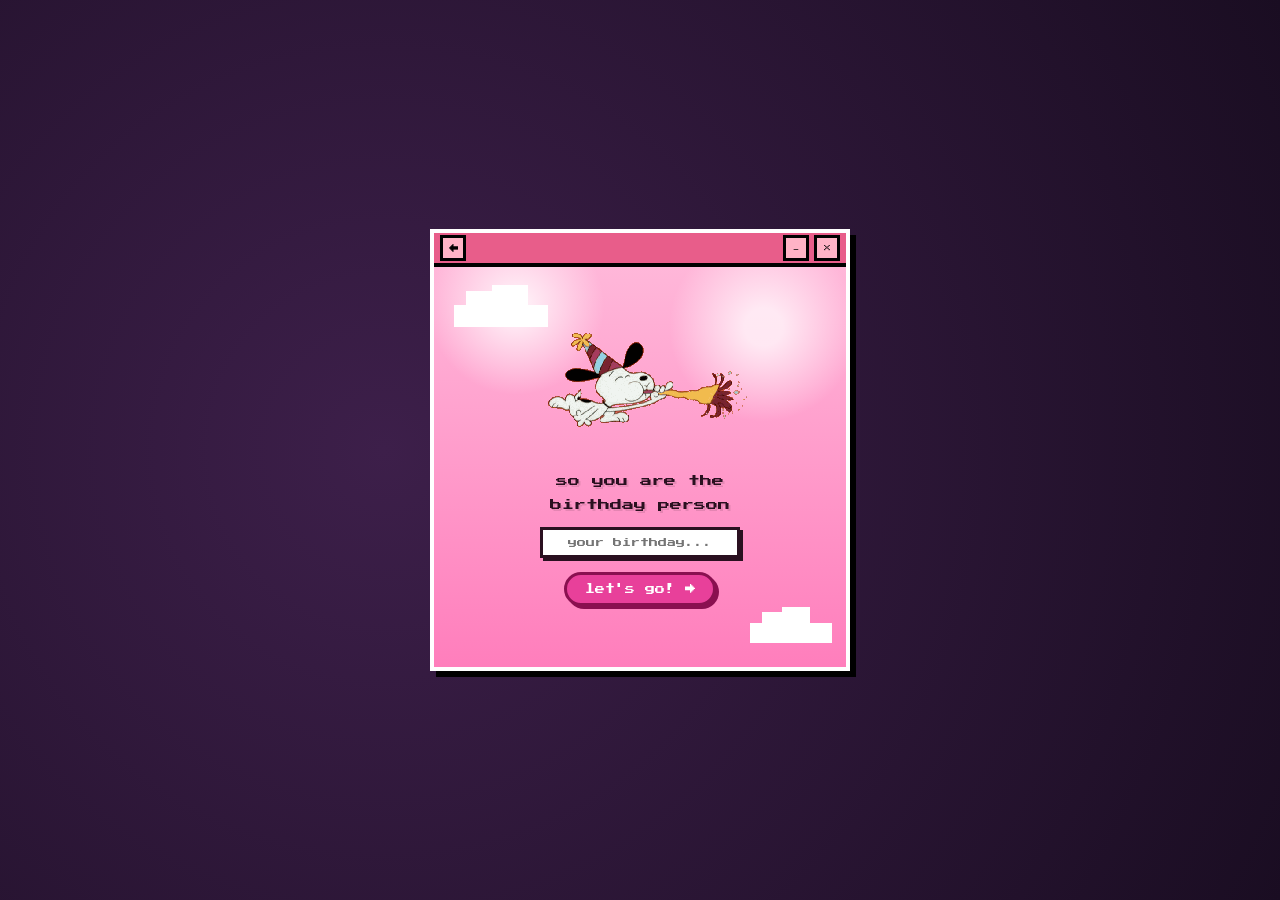
<file: index.html>
<!DOCTYPE html>
<html lang="en">
<head>
<meta charset="UTF-8">
<meta name="viewport" content="width=device-width, initial-scale=1.0">
<title>🎁 You Have a Gift!</title>
<link rel="stylesheet" href="birthh.css">

</head>
<body>

<div class="os-window" id="win">

  <!-- TITLE BAR -->
  <div class="os-titlebar">
    <div class="os-btns">
      <button class="os-btn" onclick="prevScene()">←</button>
    </div>
    <div class="os-btns">
      <button class="os-btn">−</button>
      <button class="os-btn" onclick="win.style.display='none'">×</button>
    </div>
  </div>

  <!-- ══════════════════════════════════════════
       SCENE 0 — Name input
  ══════════════════════════════════════════ -->
  <div class="scene scene-start active" id="s0">
    <!-- clouds -->
    <div class="clouds">
      <svg class="cloud-top" style="position:absolute;top:14px;left:12px" width="110" height="52" viewBox="0 0 110 52">
        <rect x="8"  y="24" width="94" height="22" fill="#fff"/>
        <rect x="20" y="10" width="26" height="22" fill="#fff"/>
        <rect x="46" y="4"  width="36" height="28" fill="#fff"/>
      </svg>
      <svg class="cloud-bottom" style="position:absolute;bottom:18px;right:10px" width="90" height="44" viewBox="0 0 90 44">
        <rect x="4"  y="18" width="82" height="20" fill="#fff"/>
        <rect x="16" y="7"  width="22" height="18" fill="#fff"/>
        <rect x="36" y="2"  width="28" height="22" fill="#fff"/>
      </svg>
    </div>
    <!-- hero image -->
    <img src="14_nobg.gif" alt="birthday image" class="hero-image" />
    <p class="px-title" style="font-size:12px;">so you are the<br/>birthday person</p>
<input class="px-input" id="nameInput" type="text" placeholder="your birthday..." maxlength="12" onfocus="this.type='date'" onblur="if(!this.value) this.type='text'" />
    <button class="px-btn magenta" onclick="startGift()">let's go! →</button>
  </div>

  <!-- ══════════════════════════════════════════
       SCENE 1 — "You have a GIFT!"
  ══════════════════════════════════════════ -->
<div class="scene scene-pink" id="s1">
    <div class="clouds">
      <svg class="cloud-top" style="position:absolute;top:14px;left:10px;" width="120" height="58" viewBox="0 0 120 58">
        <rect x="8"  y="28" width="104" height="24" fill="#fff"/>
        <rect x="22" y="12" width="28"  height="24" fill="#fff"/>
        <rect x="50" y="4"  width="38"  height="30" fill="#fff"/>
        <rect x="8"  y="28" width="104" height="24" fill="none" stroke="#ffb3c6" stroke-width="3"/>
        <rect x="22" y="12" width="28"  height="24" fill="none" stroke="#ffb3c6" stroke-width="3"/>
        <rect x="50" y="4"  width="38"  height="30" fill="none" stroke="#ffb3c6" stroke-width="3"/>
      </svg>
      <svg class="cloud-bottom" style="position:absolute;bottom:90px;right:8px;" width="96" height="48" viewBox="0 0 96 48">
        <rect x="4"  y="20" width="88" height="22" fill="#fff"/>
        <rect x="18" y="8"  width="24" height="20" fill="#fff"/>
        <rect x="40" y="2"  width="30" height="24" fill="#fff"/>
        <rect x="4"  y="20" width="88" height="22" fill="none" stroke="#ffb3c6" stroke-width="3"/>
      </svg>
    </div>
    <p class="px-title">You have a<br/>GIFT !</p>
    <!-- shiba -->
    <img src="10_nobg2.png" alt="shiba" class="hero-image" style="z-index:2;margin:18px 0;width:160px;height:auto;" />
    <button class="px-btn" onclick="go(2)">open gift ?</button>
  </div>

  <!-- ══════════════════════════════════════════
       SCENE 2 — Opening gift
  ══════════════════════════════════════════ -->
  <div class="scene scene-pink" id="s2">
    <div class="clouds">
      <svg class="cloud-top" style="position:absolute;top:14px;left:10px;" width="120" height="58" viewBox="0 0 120 58">
        <rect x="8"  y="28" width="104" height="24" fill="#fff"/>
        <rect x="22" y="12" width="28"  height="24" fill="#fff"/>
        <rect x="50" y="4"  width="38"  height="30" fill="#fff"/>
        <rect x="8"  y="28" width="104" height="24" fill="none" stroke="#ffb3c6" stroke-width="3"/>
        <rect x="22" y="12" width="28"  height="24" fill="none" stroke="#ffb3c6" stroke-width="3"/>
        <rect x="50" y="4"  width="38"  height="30" fill="none" stroke="#ffb3c6" stroke-width="3"/>
      </svg>
      <svg class="cloud-bottom" style="position:absolute;bottom:90px;right:8px;" width="96" height="48" viewBox="0 0 96 48">
        <rect x="4"  y="20" width="88" height="22" fill="#fff"/>
        <rect x="18" y="8"  width="24" height="20" fill="#fff"/>
        <rect x="40" y="2"  width="30" height="24" fill="#fff"/>
        <rect x="4"  y="20" width="88" height="22" fill="none" stroke="#ffb3c6" stroke-width="3"/>
      </svg>
    </div>
    <p class="px-title">You have a<br/>GIFT !</p>
    <p class="px-sub">opening gift...</p>
    <!-- Gift image animated -->
    <img id="giftImg" src="11_nobg2.png" alt="gift" class="gift-image" style="width:150px;height:auto;" />
    <button class="px-btn" onclick="go(3)">check it out !</button>
  </div>

  <!-- ══════════════════════════════════════════
       SCENE 3 — Happy Birthday + Cinnamoroll
  ══════════════════════════════════════════ -->
  <div class="scene scene-blue" id="s3">
    <!-- balloons -->
    <div class="balloon-wrap" style="left:16px;">
      <div class="balloon-shape" style="background:#4ecdc4;animation-delay:0s"></div>
      <div class="balloon-string"></div>
    </div>
    <div class="balloon-wrap" style="left:56px;">
      <div class="balloon-shape" style="background:#ff9dba;animation-delay:-.8s"></div>
      <div class="balloon-string"></div>
    </div>
    <div class="balloon-wrap" style="right:56px;">
      <div class="balloon-shape" style="background:#a8e063;animation-delay:-.4s"></div>
      <div class="balloon-string"></div>
    </div>
    <div class="balloon-wrap" style="right:16px;">
      <div class="balloon-shape" style="background:#c77dff;animation-delay:-1.2s"></div>
      <div class="balloon-string"></div>
    </div>

    <p class="px-title" id="bdMsg" style="font-size:13px;color:#1a3060;text-shadow:none;"></p>

    <div class="scene3-party">
      <div class="party-halo"></div>
      <div class="party-lights">
        <span class="party-light light-1"></span>
        <span class="party-light light-2"></span>
        <span class="party-light light-3"></span>
        <span class="party-light light-4"></span>
        <span class="party-light light-5"></span>
      </div>
      <div class="scene3-confetti">
        <span class="confetti-piece" style="left: 6%; animation-delay:0s; background:#f9d342;"></span>
        <span class="confetti-piece" style="left: 14%; animation-delay:0.2s; background:#ff6b9c;"></span>
        <span class="confetti-piece" style="left: 22%; animation-delay:0.4s; background:#6ee0ff;"></span>
        <span class="confetti-piece" style="left: 30%; animation-delay:0.15s; background:#a062ff;"></span>
        <span class="confetti-piece" style="left: 38%; animation-delay:0.3s; background:#ffb656;"></span>
        <span class="confetti-piece" style="left: 46%; animation-delay:0.05s; background:#4edc8d;"></span>
        <span class="confetti-piece" style="left: 54%; animation-delay:0.25s; background:#ff8afb;"></span>
        <span class="confetti-piece" style="left: 62%; animation-delay:0.18s; background:#78c3ff;"></span>
        <span class="confetti-piece" style="left: 70%; animation-delay:0.35s; background:#ffdc6f;"></span>
        <span class="confetti-piece" style="left: 78%; animation-delay:0.08s; background:#d46aff;"></span>
        <span class="confetti-piece" style="left: 86%; animation-delay:0.22s; background:#6efe7e;"></span>
      </div>
      <div class="sparkle sparkle-1"></div>
      <div class="sparkle sparkle-2"></div>
      <div class="sparkle sparkle-3"></div>
      <div class="party-bubble bubble-1"></div>
      <div class="party-bubble bubble-2"></div>
      <div class="party-bubble bubble-3"></div>
      <div class="streamer streamer-1"></div>
      <div class="streamer streamer-2"></div>
      <div class="streamer streamer-3"></div>
      <img src="birth_nobg2.png" alt="birthday" class="hero-image party-image" />
    </div>

    <button class="px-btn" onclick="go(4)" style="margin-top:12px;">next...</button>
  </div>

<!-- ══════════════════════════════════════════
       SCENE 4 — Image appears from small to big
  ══════════════════════════════════════════ -->
  <div class="scene scene-tan" id="s4">
    <p class="px-title" style="font-size:11px;color:#4a2800;align-self:flex-start;padding-left:6px;line-height:2.2;">huh? what's this?<br/><br/>looks like<br/>snoopy has a<br/>message !</p>

    <!-- Image appears from small to big at bottom-right -->
    <img src="1_nobg.png" alt="scene4 image" class="scene4-bottom-right" />
  </div>

  <!-- ══════════════════════════════════════════
       SCENE 5 — "you have a gift again"
  ══════════════════════════════════════════ -->
  <div class="scene scene-tan" id="s5">
    <p class="px-title" style="font-size:10px;color:#4a2800;line-height:2.2;">hmm... it seems<br/>like you have a<br/>gift again</p>
    <p class="px-sub" style="color:#7a4820;">opening gift...</p>
    <svg width="108" height="108" viewBox="0 0 22 22" style="z-index:2;margin:8px 0;animation:wobble .4s steps(3) infinite;">
      <rect x="2"  y="10" width="18" height="11" fill="#5878d8"/>
      <rect x="1"  y="7"  width="20" height="4"  fill="#4060c0"/>
      <rect x="10" y="7"  width="2"  height="14" fill="#e82090"/>
      <rect x="2"  y="11" width="18" height="2"  fill="#e82090"/>
      <rect x="3"  y="3"  width="7"  height="6"  fill="#ff50b0" rx="3"/>
      <rect x="12" y="3"  width="7"  height="6"  fill="#ff50b0" rx="3"/>
      <rect x="9"  y="5"  width="4"  height="4"  fill="#e82090"/>
    </svg>
    <button class="px-btn magenta" onclick="go(6)">Find out..!</button>
  </div>

<!-- ══════════════════════════════════════════
       SCENE 6 — From me… to you (purple)
  ══════════════════════════════════════════ -->
  <div class="scene scene-purple" id="s6">
    <div class="from-to-row">

<!-- LEFT: from me - 11.png -->
      <div class="char-col">
        <p class="char-label">from me...</p>
        <img src="12.png" alt="from me" style="width:120px;height:auto;animation:bounce 1.4s steps(2) infinite;" />
      </div>

<!-- RIGHT: to you - 12.png -->
      <div class="char-col">
        <p class="char-label">...to you,<br/><span id="toNameLabel" style="color:#ffd700;"></span></p>
        <img src="11.png" alt="to you" style="width:120px;height:auto;animation:bounce 1.4s steps(2) -0.7s infinite;" />
      </div>
    </div>

    <div class="msg-box" id="msgBox"></div>
    <button class="px-btn blue-btn" onclick="go(7)" style="margin-top:10px;">next...</button>
  </div>

<!-- ══════════════════════════════════════════
       SCENE 7 — Final celebration
  ══════════════════════════════════════════ -->
<div class="scene scene-blue" id="s7">
  <div class="balloon-wrap" style="left:10px;">
    <div class="balloon-shape" style="background:#ff9dba;animation-delay:0s"></div>
    <div class="balloon-string"></div>
  </div>
  <div class="balloon-wrap" style="left:50px;">
    <div class="balloon-shape" style="background:#ffd700;animation-delay:-.6s"></div>
    <div class="balloon-string"></div>
  </div>
  <div class="balloon-wrap" style="right:50px;">
    <div class="balloon-shape" style="background:#4ecdc4;animation-delay:-.3s"></div>
    <div class="balloon-string"></div>
  </div>
  <div class="balloon-wrap" style="right:10px;">
    <div class="balloon-shape" style="background:#c77dff;animation-delay:-1s"></div>
    <div class="balloon-string"></div>
  </div>

  <div id="confettiBox" style="position:absolute;inset:0;pointer-events:none;z-index:10;overflow:hidden;"></div>

  <p class="px-title glow" id="finalMsg" style="font-size:13px;color:#1a3060;text-shadow:none;"></p>

  <!-- Cinnamoroll image with jump animation -->
  <img src="cc.png" alt="Cinnamoroll" class="hero-image" style="width:180px;height:auto;animation:bounce 1.3s steps(2) infinite;" />

  <div style="display:flex;gap:10px;z-index:2;font-size:22px;">🎉 🎊 🎈</div>

  <!-- Remove photo gallery -->
  <!-- <div class="photo-gallery final-gallery" id="finalGallery"></div> -->

  <button class="px-btn magenta" onclick="restart()" style="margin-top:14px;font-size:8px;">play again ↺</button>
</div>

<script>
let cur = 0;
let name = '';

const TOTAL = 8;

const DEFAULT_PHOTOS = [
  '2.jpg'
];
let photoConfig = { photos: DEFAULT_PHOTOS };

async function loadPhotoConfig() {
  try {
    const res = await fetch('birthhh.json');
    if (!res.ok) throw new Error('fetch failed');
    const data = await res.json();
    if (Array.isArray(data.photos) && data.photos.length) {
      photoConfig.photos = data.photos;
    }
  } catch (err) {
    // fallback to built-in list
  }
}

function renderPhotos(targetId, count) {
  const target = document.getElementById(targetId);
  if (!target) return;
  target.innerHTML = '';
  const photos = photoConfig.photos.slice(0, count);
  photos.forEach(src => {
    const img = document.createElement('img');
    img.src = src;
    img.alt = 'Foto ulang tahun';
    img.loading = 'lazy';
    target.appendChild(img);
  });
}

loadPhotoConfig();

function startGift() {
  const input = document.getElementById('nameInput');
  const dob = input.value.trim();
  if (!dob) {
    alert('Please enter your birth date before continuing.');
    input.focus();
    return;
  }
  birthDate = dob;
  go(1);
}

function go(n) {
  burst();
  document.querySelectorAll('.scene').forEach(s => s.classList.remove('active'));
  const t = document.getElementById('s' + n);
  if (!t) return;
  t.classList.add('active');
  cur = n;

  if (n === 3) {
    document.getElementById('bdMsg').textContent = 'happy 19th Years Old Livi!\nwish you all the best';
  }

if (n === 4) {
    // Auto-advance after animation completes
    setTimeout(() => { if (cur === 4) go(5); }, 4500);
  }

  if (n === 6) {
    document.getElementById('toNameLabel').textContent = name;
    document.getElementById('msgBox').textContent =
      'So lucky to know you in my life,\n I hope you have a great year ahead filled with love, laughter and everything that makes you happy.\n You deserve it all! Keep shining bright and wish you all the best Livi.' ;
  }

  if (n === 7) {
    document.getElementById('finalMsg').textContent = 'once again happy birthday,\n' + name + '! \uD83C\uDF82';
    renderPhotos('finalGallery', 6);
    confetti();
  }
}

function prevScene() {
  if (cur > 0) go(cur - 1);
}

function burst() {
  const win = document.getElementById('win');
  const cx = win.offsetWidth / 2;
  const cy = win.offsetHeight / 2;
  const cols = ['#ffd700','#ff60b0','#50d0d0','#fff','#a0e040','#c090ff'];
  for (let i = 0; i < 12; i++) {
    const el = document.createElement('div');
    el.className = 'starburst';
    const a = (i / 12) * Math.PI * 2;
    const d = 55 + Math.random() * 55;
    el.style.cssText = `left:${cx}px;top:${cy}px;background:${cols[i%cols.length]};--dx:${Math.cos(a)*d}px;--dy:${Math.sin(a)*d}px;`;
    win.appendChild(el);
    setTimeout(() => el.remove(), 800);
  }
}

function confetti() {
  const box = document.getElementById('confettiBox');
  box.innerHTML = '';
  const cols = ['#ffd700','#ff70b8','#50d0d0','#a0e040','#c090ff','#ff9030','#fff'];
  for (let i = 0; i < 50; i++) {
    const p = document.createElement('div');
    p.className = 'confetti-piece';
    const sz = 5 + Math.random() * 7;
    p.style.cssText =
      `width:${sz}px;height:${sz}px;` +
      `background:${cols[i % cols.length]};` +
      `left:${Math.random()*100}%;` +
      `animation-duration:${1.2 + Math.random()*1.8}s;` +
      `animation-delay:${Math.random()*1.5}s;`;
    box.appendChild(p);
  }
}

function restart() {
  name = '';
  document.getElementById('nameInput').value = '';
  go(0);
}

// allow Enter key on input
document.getElementById('nameInput').addEventListener('keydown', e => {
  if (e.key === 'Enter') startGift();
});
</script>
</body>
</html>
</file>
<file: birthh.css>
@import url('https://fonts.googleapis.com/css2?family=Press+Start+2P&display=swap');

:root {
  --pink: #ff8caa;
  --pink-dark: #e85d8a;
  --pink-light: #ffb3c6;
  --blue-bg: #a8d8ea;
  --tan-bg: #e8c99a;
  --purple-bg: #9b8ec4;
  --white: #fff;
  --black: #1a1018;
  --pixel: 4px;
}

* { margin:0; padding:0; box-sizing:border-box; }

body {
  background: #2a1a2e;
  background-image: radial-gradient(circle at 30% 50%, #3d1f4a 0%, #1a0d22 100%);
  display: flex;
  align-items: center;
  justify-content: center;
  min-height: 100vh;
  font-family: 'Press Start 2P', monospace;
  image-rendering: pixelated;
}

/* ── OS WINDOW ── */
.os-window {
  width: 420px;
  border: 4px solid #fff;
  border-bottom: 4px solid #fff;
  box-shadow: 6px 6px 0 #000;
  position: relative;
  overflow: hidden;
}

.os-titlebar {
  height: 34px;
  background: var(--pink-dark);
  border-bottom: 4px solid #000;
  display: flex;
  align-items: center;
  justify-content: space-between;
  padding: 0 6px;
  flex-shrink: 0;
}

.os-btn {
  width: 26px; height: 26px;
  background: var(--pink-light);
  border: 3px solid #000;
  font-family: 'Press Start 2P', monospace;
  font-size: 9px;
  cursor: pointer;
  display: flex; align-items: center; justify-content: center;
  color: #000;
  user-select: none;
}
.os-btn:hover { background: #fff; }
.os-btn:active { transform: translate(2px,2px); }
.os-btns { display: flex; gap: 5px; }

/* ── SCENE BASE ── */
.scene {
  display: none;
  min-height: 400px;
  position: relative;
  overflow: hidden;
  flex-direction: column;
  align-items: center;
  justify-content: center;
  padding: 20px 18px 18px;
}
.scene.active { display: flex; }

/* scene backgrounds */
.scene-pink    { background: #ff9fb5; }
.scene-blue    { background: #a8d8ea; }
.scene-tan     { background: #dfc08a; }
.scene-purple  { background: #9b8ec4; }
.scene-start   {
  background: radial-gradient(circle at 20% 10%, rgba(255,255,255,0.75) 3%, transparent 18%),
              radial-gradient(circle at 80% 15%, rgba(255,255,255,0.72) 4%, transparent 20%),
              linear-gradient(180deg, #ffb7d9 0%, #ff7ebc 100%);
}

/* ── PIXEL CLOUDS ── */
.clouds { position: absolute; inset: 0; pointer-events: none; }
.cloud {
  position: absolute;
  image-rendering: pixelated;
}
.cloud-top {
  animation: cloudMoveRight 12s linear infinite;
}
.cloud-bottom {
  animation: cloudMoveLeft 15s linear infinite;
}

/* ── PIXEL TEXT ── */
.px-title {
  font-family: 'Press Start 2P', monospace;
  font-size: 16px;
  line-height: 2;
  color: #2a1020;
  text-align: center;
  z-index: 2;
  margin-bottom: 10px;
  white-space: pre-line;
  text-shadow: 2px 2px 0 rgba(0,0,0,0.1);
}
.hero-image {
  width: min(220px, 100%);
  height: auto;
  object-fit: contain;
  border-radius: 18px;
  z-index: 2;
  margin-bottom: 10px;
  animation: floatAndGlow 2.6s ease-in-out infinite;
}
.party-image {
  width: min(240px, 100%);
  height: auto;
  animation: partyFloat 3s ease-in-out infinite;
  filter: drop-shadow(0 14px 30px rgba(255,255,255,.22));
  border-radius: 20px;
}
.scene3-party {
  position: relative;
  width: 100%;
  display: flex;
  flex-direction: column;
  align-items: center;
  gap: 10px;
  margin-bottom: 0;
  padding-top: 20px;
  z-index: 2;
}
.party-banner {
  position: absolute;
  top: -28px;
  left: 50%;
  transform: translateX(-50%);
  padding: 8px 18px;
  background: rgba(255,255,255,.92);
  border: 3px solid #1a3060;
  border-radius: 999px;
  color: #1a3060;
  font-size: 9px;
  letter-spacing: 1px;
  text-shadow: 1px 1px 0 rgba(255,255,255,.6);
  box-shadow: 0 8px 18px rgba(0,0,0,.14);
  z-index: 5;
}
.scene3-confetti {
  position: absolute;
  inset: 0;
  pointer-events: none;
  z-index: 1;
}
.scene3-confetti .confetti-piece {
  width: 10px;
  height: 10px;
  opacity: 0.95;
  animation: scene3ConfettiFall 2.4s ease-in infinite;
}
.party-halo {
  position: absolute;
  inset: 0;
  background: radial-gradient(circle at 50% 30%, rgba(255,255,255,.16), transparent 37%);
  pointer-events: none;
  z-index: 0;
  filter: blur(4px);
  animation: haloPulse 4.5s ease-in-out infinite;
}
.party-lights {
  position: absolute;
  top: 8px;
  left: 0;
  width: 100%;
  display: flex;
  justify-content: space-around;
  gap: 8px;
  pointer-events: none;
  z-index: 3;
}
.party-light {
  width: 10px;
  height: 10px;
  border-radius: 50%;
  box-shadow: 0 0 14px rgba(255,255,255,.75);
  opacity: .9;
  animation: lightBlink 1.8s ease-in-out infinite;
}
.light-1 { background: #ff6b9c; animation-delay: 0s; }
.light-2 { background: #4edc8d; animation-delay: 0.15s; }
.light-3 { background: #6ee0ff; animation-delay: 0.3s; }
.light-4 { background: #ffd45d; animation-delay: 0.45s; }
.light-5 { background: #d46aff; animation-delay: 0.6s; }
.party-bubble {
  position: absolute;
  width: 18px;
  height: 18px;
  border-radius: 50%;
  border: 2px solid rgba(255,255,255,.65);
  background: rgba(255,255,255,.14);
  box-shadow: 0 0 8px rgba(255,255,255,.25);
  pointer-events: none;
  z-index: 2;
  animation: bubbleRise 4.5s ease-in-out infinite;
}
.bubble-1 { left: 18%; top: 42%; animation-delay: 0s; }
.bubble-2 { left: 52%; top: 52%; animation-delay: 0.9s; width: 22px; height:22px; }
.bubble-3 { right: 14%; top: 38%; animation-delay: 0.4s; width: 16px; height:16px; }
@keyframes scene3ConfettiFall {
  0% { transform: translateY(0) rotate(0deg) scale(1); opacity: 1; }
  35% { transform: translateY(120px) rotate(90deg) scale(0.95); }
  65% { transform: translateY(220px) rotate(180deg) scale(1.05); }
  100% { transform: translateY(360px) rotate(360deg) scale(0.9); opacity: 0; }
}
@keyframes haloPulse {
  0%,100% { transform: scale(1); opacity: .68; }
  50% { transform: scale(1.04); opacity: .9; }
}
@keyframes lightBlink {
  0%,100% { opacity: .9; transform: scale(1); }
  50% { opacity: .3; transform: scale(.7); }
}
@keyframes bubbleRise {
  0% { transform: translateY(0) scale(1); opacity: .9; }
  50% { transform: translateY(-16px) scale(1.08); opacity: .5; }
  100% { transform: translateY(0) scale(1); opacity: .9; }
}
.sparkle {
  position: absolute;
  width: 8px;
  height: 8px;
  border-radius: 50%;
  opacity: 0.9;
  box-shadow: 0 0 12px rgba(255,255,255,.9);
  animation: sparklePulse 1.8s ease-in-out infinite;
}
.sparkle-1 { left: 25%; top: 18px; background: #ffb656; animation-delay: 0s; }
.sparkle-2 { left: 50%; top: 8px; background: #6ee0ff; animation-delay: 0.25s; }
.sparkle-3 { right: 18%; top: 24px; background: #ff8afb; animation-delay: 0.5s; }
.streamer {
  position: absolute;
  width: 4px;
  height: 110px;
  border-radius: 999px;
  opacity: 0.85;
  box-shadow: 0 0 10px rgba(255,255,255,.35);
  animation: streamerTwist 2.8s ease-in-out infinite;
}
.streamer-1 { left: 10%; top: 10px; background: linear-gradient(180deg, #ff8afb 0%, rgba(255,138,251,.1) 100%); animation-delay: 0s; }
.streamer-2 { left: 45%; top: 4px; background: linear-gradient(180deg, #4edc8d 0%, rgba(78,220,141,.1) 100%); animation-delay: 0.25s; }
.streamer-3 { right: 12%; top: 16px; background: linear-gradient(180deg, #ffd45d 0%, rgba(255,212,93,.1) 100%); animation-delay: 0.5s; }
@keyframes partyFloat {
  0%,100% { transform: translateY(0) scale(1); }
  50% { transform: translateY(-10px) scale(1.02); }
}
@keyframes streamerTwist {
  0%,100% { transform: translateY(0) rotate(0deg); }
  50% { transform: translateY(6px) rotate(8deg); }
}
.gift-image {
  width: 108px;
  height: 108px;
  object-fit: cover;
  border-radius: 18px;
  z-index: 2;
  margin: 4px 0;
  animation: wobble .45s steps(3) infinite;
}
.px-sub {
  font-family: 'Press Start 2P', monospace;
  font-size: 9px;
  color: #5a3050;
  text-align: center;
  z-index: 2;
  margin-bottom: 10px;
  animation: fadeIn .4s steps(3) both;
  line-height: 1.8;
}
.px-white { color: #fff; text-shadow: 2px 2px 0 rgba(0,0,0,0.3); }

/* ── PIXEL BUTTON ── */
.px-btn {
  font-family: 'Press Start 2P', monospace;
  font-size: 10px;
  background: #fff;
  color: #2a1020;
  border: 3px solid #2a1020;
  padding: 9px 18px;
  border-radius: 99px;
  box-shadow: 3px 3px 0 #2a1020;
  cursor: pointer;
  z-index: 5;
  transition: none;
  user-select: none;
}
.px-btn:hover { transform: translate(-1px,-1px); box-shadow: 4px 4px 0 #2a1020; }
.px-btn:active { transform: translate(3px,3px); box-shadow: none; }
.px-btn.magenta { background: #e8409a; color: #fff; border-color: #8a1050; box-shadow: 3px 3px 0 #8a1050; }
.px-btn.blue-btn { background: #5090e0; color: #fff; border-color: #204080; box-shadow: 3px 3px 0 #204080; }

/* ── INPUT ── */
.px-input {
  font-family: 'Press Start 2P', monospace;
  font-size: 9px;
  border: 3px solid #2a1020;
  padding: 8px 12px;
  background: #fff;
  color: #2a1020;
  box-shadow: 3px 3px 0 #2a1020;
  outline: none;
  width: 200px;
  text-align: center;
  margin-bottom: 14px;
  z-index: 2;
}

/* ── ANIMATIONS ── */
@keyframes fadeIn { from{opacity:0} to{opacity:1} }
@keyframes cloudMoveRight { 0%{transform:translateX(-180px);} 100%{transform:translateX(420px);} }
@keyframes cloudMoveLeft { 0%{transform:translateX(180px);} 100%{transform:translateX(-420px);} }
@keyframes cloudFloat { 0%{transform:translateX(0px);} 50%{transform:translateX(12px);} 100%{transform:translateX(0px);} }
@keyframes bounce { 0%,100%{transform:translateY(0)} 50%{transform:translateY(-10px)} }
@keyframes floatAndGlow { 0%,100%{transform:translateY(0) scale(1); filter: drop-shadow(0 0 0 rgba(255,255,255,0)); }
  50%{transform:translateY(-8px) scale(1.03); filter: drop-shadow(0 12px 18px rgba(255,255,255,.22)); }
}
@keyframes wobble { 0%,100%{transform:rotate(0)} 30%{transform:rotate(-10deg)} 70%{transform:rotate(10deg)} }
@keyframes pop    { 0%{transform:scale(.6)} 60%{transform:scale(1.15)} 100%{transform:scale(1)} }
@keyframes blink  { 0%,100%{transform:scaleY(1)} 45%,55%{transform:scaleY(.05)} }

/* ── BALLOONS ── */
.balloon-wrap {
  position:absolute;
  bottom:18px;
  display:flex;
  flex-direction:column;
  align-items:center;
  animation: balloonDrift 6.5s ease-in-out infinite;
}
.balloon-shape {
  width:44px;
  height:56px;
  border-radius:50% 50% 55% 55%;
  background: radial-gradient(circle at 28% 24%, rgba(255,255,255,.85), transparent 34%), currentColor;
  border: 3px solid rgba(0,0,0,.16);
  box-shadow: inset -4px -6px 10px rgba(255,255,255,.35), 0 12px 18px rgba(0,0,0,.18);
  position: relative;
  animation: balloonFloat 4.2s ease-in-out infinite;
}
.balloon-shape::after {
  content: '';
  position: absolute;
  bottom: -8px;
  left: 50%;
  transform: translateX(-50%);
  width: 12px;
  height: 6px;
  background: currentColor;
  border-radius: 50%;
  box-shadow: 0 4px 0 rgba(0,0,0,.12);
}
.balloon-shape::before {
  content: '';
  position: absolute;
  top: 10%;
  left: 14%;
  width: 12px;
  height: 12px;
  background: rgba(255,255,255,.75);
  border-radius: 50%;
}
.balloon-string {
  width: 2px;
  height: 32px;
  background: linear-gradient(to bottom, rgba(64,64,64,.9), rgba(0,0,0,.5));
  margin-top: 2px;
}
@keyframes balloonFloat {
  0%,100%{transform: translateY(0) rotate(-4deg);} 
  50%{transform: translateY(-12px) rotate(4deg);} 
}
@keyframes balloonDrift {
  0%,100%{transform: translateX(0);} 
  50%{transform: translateX(10px);} 
}

/* ── WALKER ── */
.walker-wrap {
  position: absolute;
  bottom: 14px;
  left: -140px;
  z-index: 6;
  animation: walkRight 5s linear forwards;
}
.scene4-image {
  width: 110px;
  height: auto;
  transform-origin: center bottom;
}
@keyframes walkRight { 0%{left:-140px} 100%{left:calc(100% + 20px)} }

/* ── CONFETTI ── */
.confetti-piece {
  position: absolute;
  top: -10px;
  width: 8px; height: 8px;
  animation: confettiFall linear forwards;
}
@keyframes confettiFall {
  0%   { transform: translateY(0) rotate(0deg); opacity:1; }
  100% { transform: translateY(480px) rotate(540deg); opacity:0; }
}

/* ── STAR BURST ── */
.starburst {
  position: absolute;
  width: 8px; height: 8px;
  pointer-events: none;
  z-index: 99;
  animation: starFly .7s steps(4) forwards;
}
@keyframes starFly {
  0%   { transform: translate(0,0) scale(1); opacity:1; }
  100% { transform: translate(var(--dx),var(--dy)) scale(0); opacity:0; }
}

/* ── SCENE 6 "from/to" layout ── */
.from-to-row {
  display: flex;
  gap: 20px;
  align-items: flex-start;
  justify-content: center;
  z-index: 2;
  width: 100%;
}
.char-col { display:flex; flex-direction:column; align-items:center; gap:6px; }
.char-label { font-family:'Press Start 2P',monospace; font-size:9px; color:#fff; text-align:center; line-height:1.9; text-shadow:2px 2px 0 rgba(0,0,0,.35); }
.msg-box {
  font-family:'Press Start 2P',monospace; font-size:7.5px;
  color:#fff; line-height:2.2;
  background:rgba(255,255,255,.18);
  border:2px solid rgba(255,255,255,.5);
  padding:10px 12px; width:100%;
  z-index:2; margin-top:10px; white-space:pre-line;
}

/* Add jump animation for Cinnamoroll */
@keyframes bounce {
  0%, 100% { transform: translateY(0); }
  50% { transform: translateY(-10px); }
}

/* glow pulse on final scene */
@keyframes glowPulse { 0%,100%{text-shadow:0 0 8px #ffd700,2px 2px 0 rgba(0,0,0,.2)} 50%{text-shadow:0 0 20px #ffd700,2px 2px 0 rgba(0,0,0,.2)} }
.glow { animation: glowPulse 2s ease-in-out infinite; }

/* Scene 4 - scale from small to big animation */
@keyframes scalePopIn {
  0% { transform: scale(0); opacity: 0; }
  60% { transform: scale(1.15); opacity: 1; }
  100% { transform: scale(1); opacity: 1; }
}
.scene4-bottom-right {
  position: absolute;
  bottom: 20px;
  right: 20px;
  z-index: 6;
  width: 120px;
  height: auto;
  animation: scalePopIn 4s ease-out forwards;
}
.scene4-bottom-left {
  position: absolute;
  bottom: 20px;
  left: 20px;
  z-index: 6;
  width: 120px;
  height: auto;
  animation: scalePopIn 4s ease-out forwards;
}

.photo-gallery { display: flex; flex-wrap: wrap; gap: 8px; justify-content: center; margin-top: 16px; }
.photo-gallery img { width: 100px; height: 72px; object-fit: cover; border-radius: 18px; border: 2px solid rgba(255,255,255,0.16); box-shadow: 0 10px 20px rgba(0,0,0,0.24); }
.final-gallery img { width: calc(50% - 10px); max-width: 140px; }

.px-input {
  appearance: none;
}
</file>
